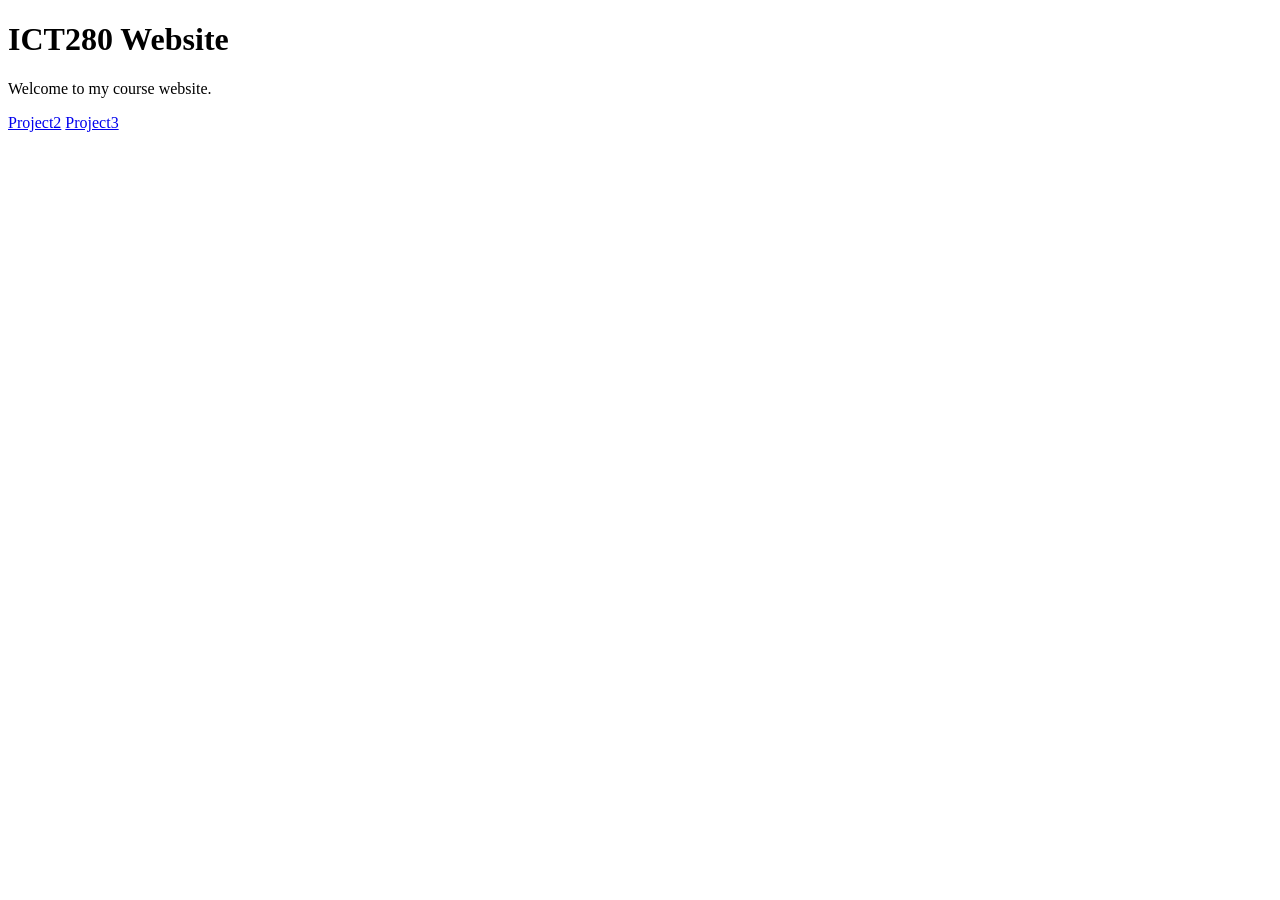
<file: html/Index.html>
<!DOCTYPE html>
<html lang="en">
<head>
<title> ICT280 Home</title>    
</head>
<body>

 <h1>ICT280 Website</h1>
    <p>Welcome to my course website.</p>

    <a href="project2.html">Project2</a>
    <a href="project3.html">Project3</a>

</body>    
</html>
</file>
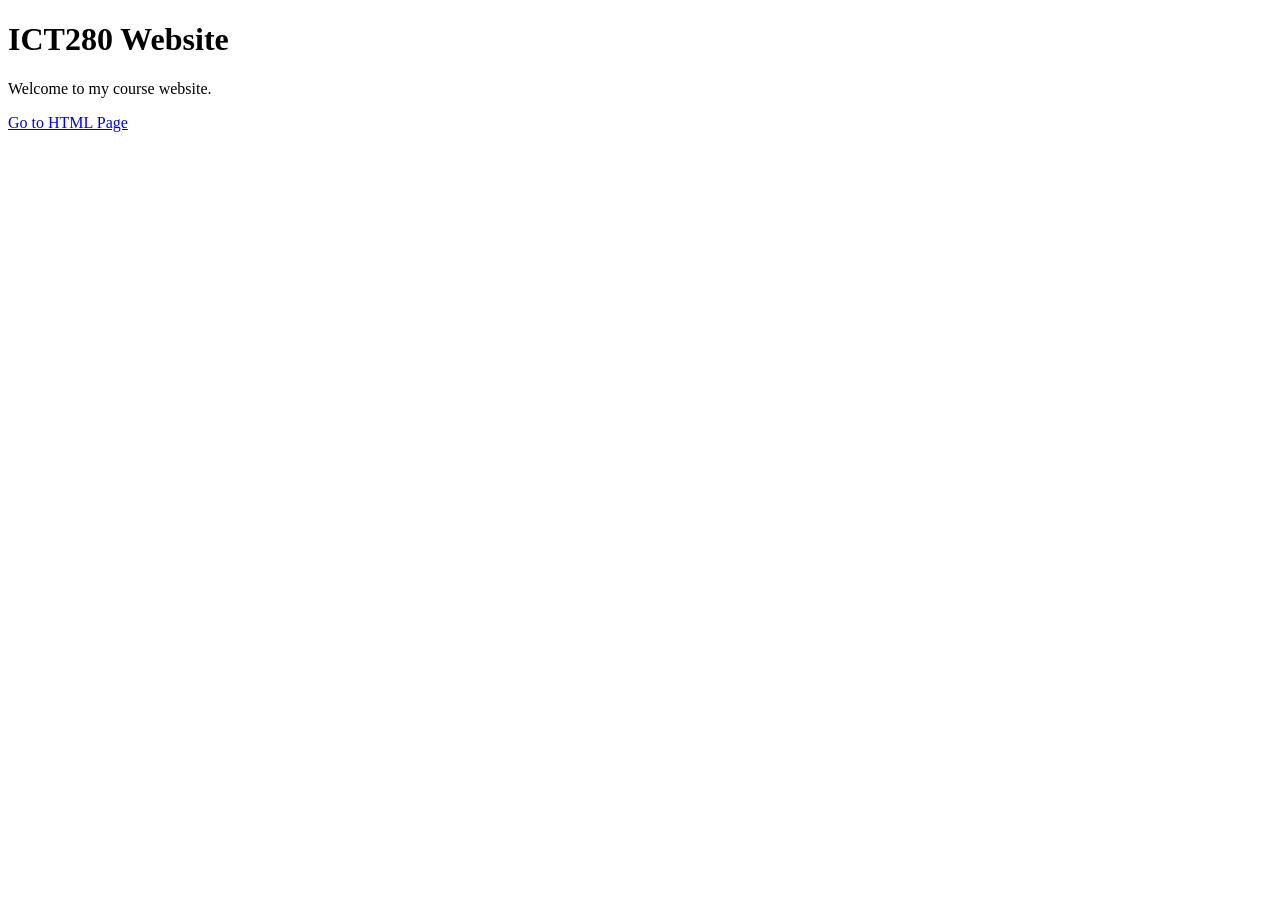
<file: html/html/Index.html>
<!DOCTYPE html>
<html lang="en">
<head>
<title> ICT280 Home</title>    
</head>
<body>

 <h1>ICT280 Website</h1>
    <p>Welcome to my course website.</p>

    <a href="project2.html">Go to HTML Page</a>

</body>    
</html>
</file>
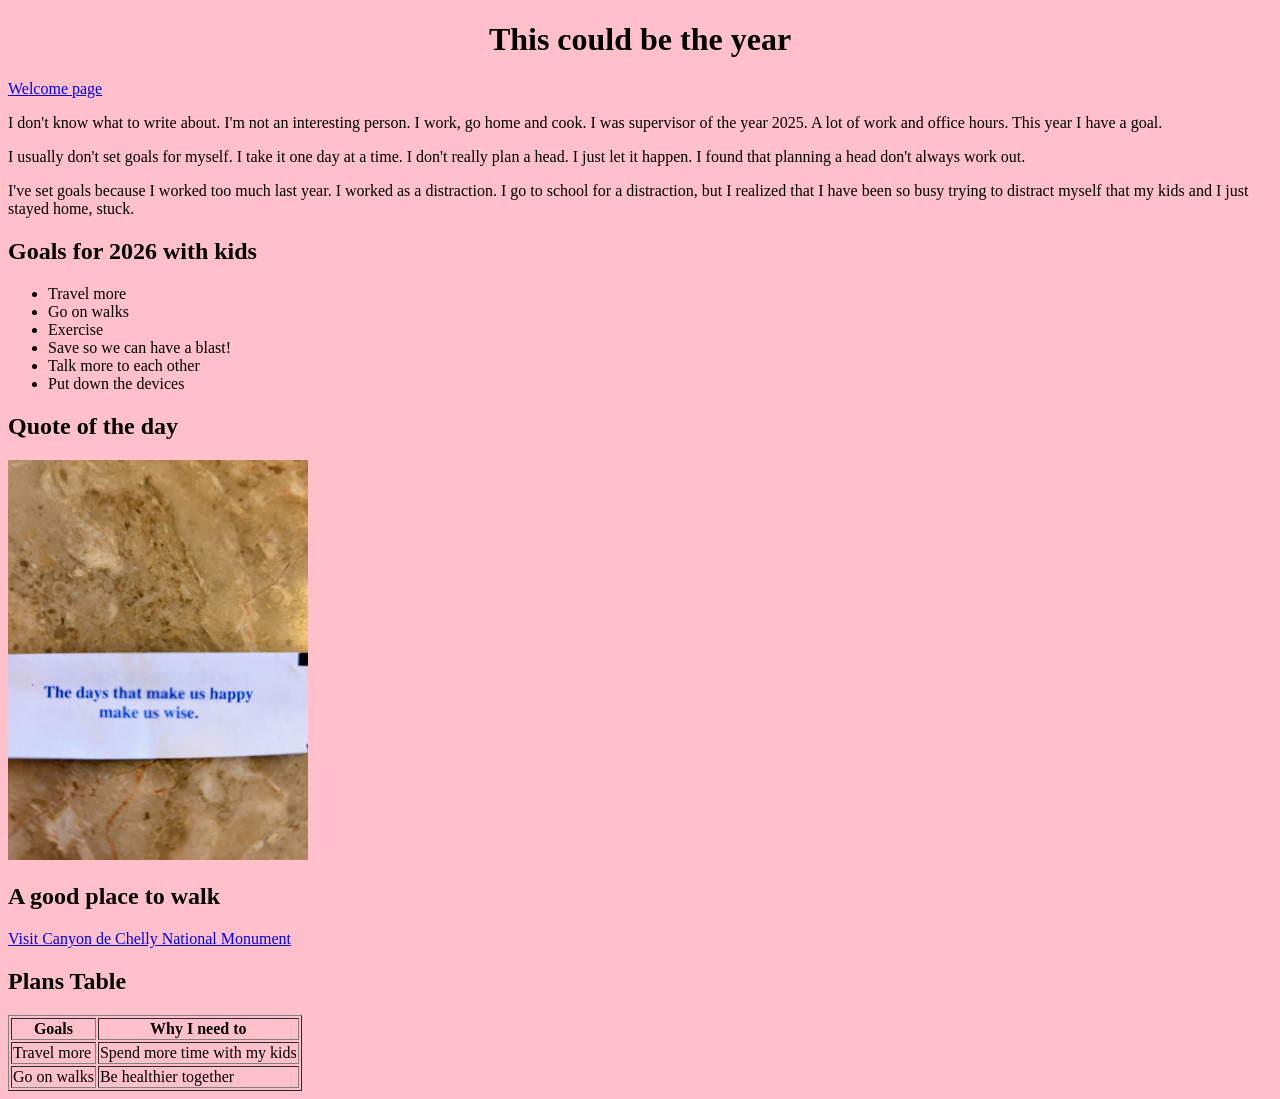
<file: html/project2.html>
<!DOCTYPE html> 
<html lang="en">
    <head>
        <title>Thinking a head</title>
    </head>
    <body bgcolor="pink">
        <h1 align="center">This could be the year</h1>
        <p>
            <a href="Index.html">Welcome page</a>
        </p>
        
        <p>
            I don't know what to write about. I'm not an interesting person. I work, go home and cook. I was supervisor of the year 2025. A lot of work and office hours. This year I have a goal.
        </p>
        <p>
            I usually don't set goals for myself. I take it one day at a time. I don't really plan a head. I just let it happen. I found that planning a head don't always work out.
        </p>
        <p>
            I've set goals because I worked too much last year. I worked as a distraction. I go to school for a distraction, but I realized that I have been so busy trying to distract myself that my kids and I just stayed home, stuck.  
        </p>

        <h2>Goals for 2026 with kids</h2>
        <ul>
            <li>Travel more</li>
            <li>Go on walks</li>
            <li>Exercise</li>
            <li>Save so we can have a blast!</li>
            <li>Talk more to each other</li>
            <li>Put down the devices</li>
        </ul>
        <h2>Quote of the day</h2>
        <img src="fortune.jpg" alt="fortune" width="300">
        <h2>A good place to walk</h2>
        <p>
            <a href="https://www.nps.gov/cach/index.htm" target="_blank">
        Visit Canyon de Chelly National Monument</a>
        </p>
        <h2>Plans Table</h2>
        <table border="1">
            <tr>
                <th>Goals</th>
                <th>Why I need to</th>
            </tr>
            <tr>
                <td>Travel more</td>
                <td>Spend more time with my kids</td>
            </tr>
            <tr>
                <td>Go on walks</td>
                <td>Be healthier together</td>
            </tr>
        </table>
        
    </body>
</html>
</file>
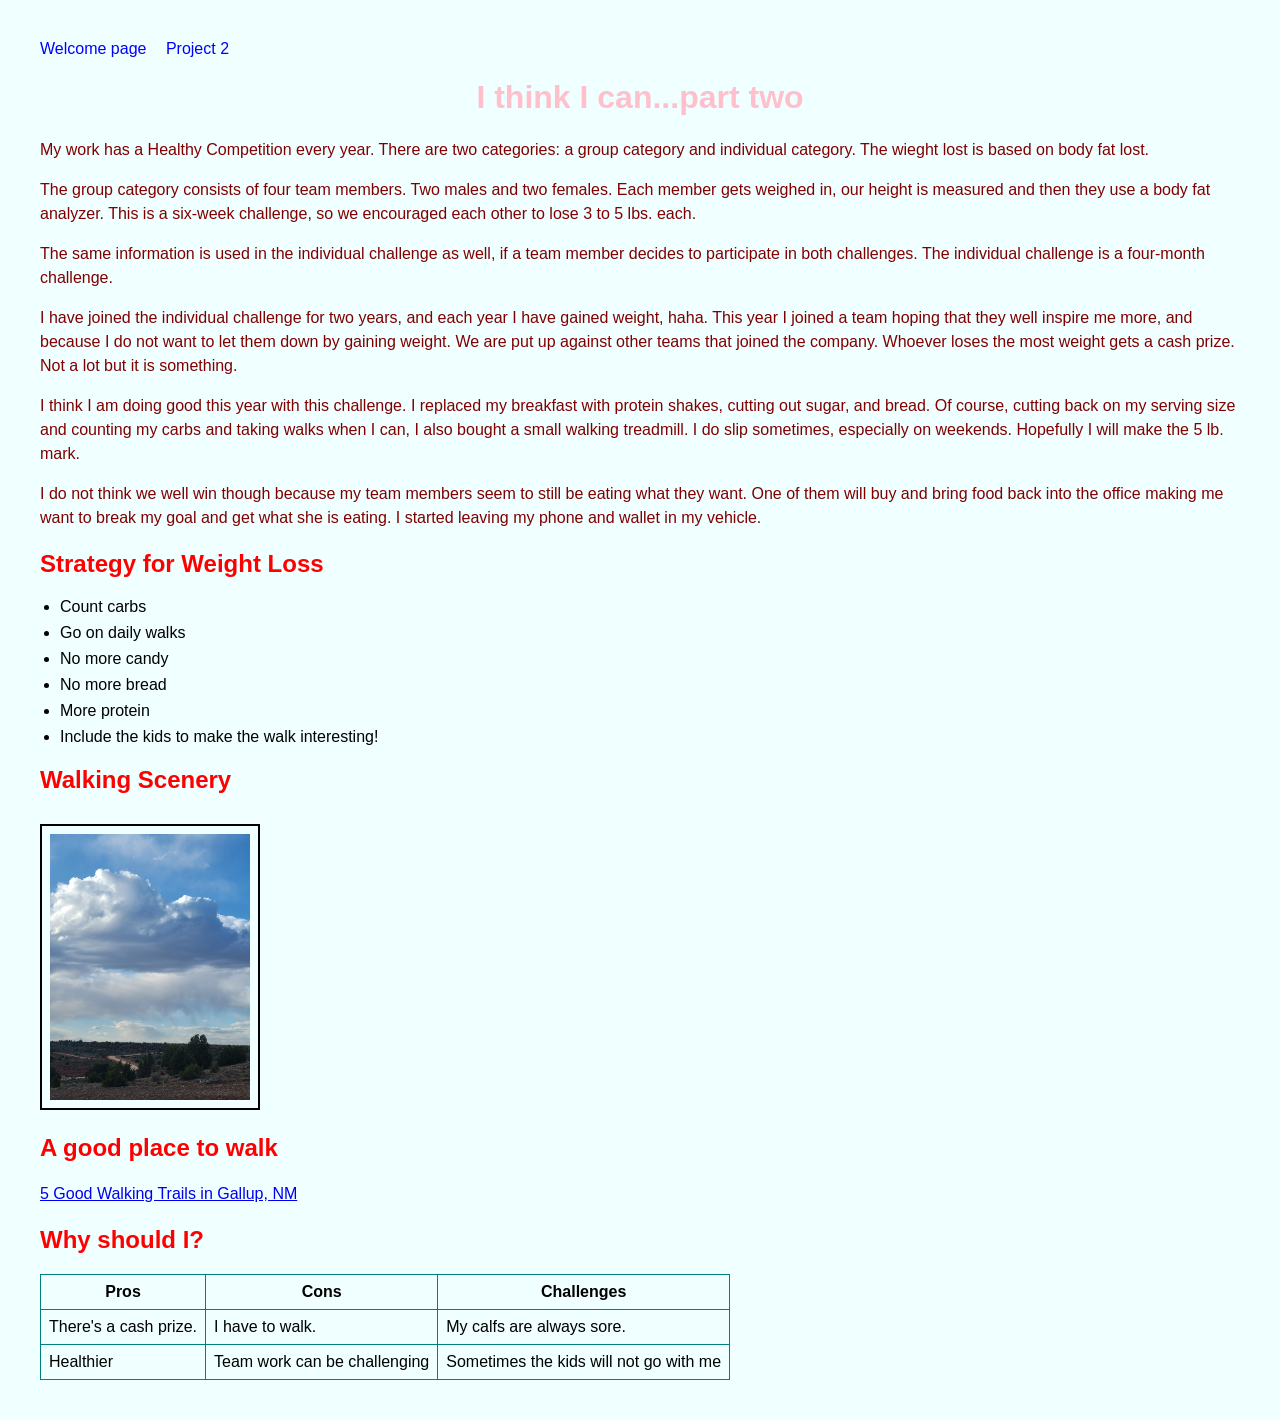
<file: html/project3.html>
<!DOCTYPE html>
<html lang="en">
    <head>
        <meta charset="UTF-8">
        <meta name="viewport" content="width=device-width, initial-scale=1.0">

        <title>Get Healthy Challenge</title>

        <link rel="stylesheet" href="../css/styles.css">
    </head>
    <body>
        <nav>
            <a href="Index.html">Welcome page</a>
            <a href="project2.html">Project 2</a>
            
        </nav>

        <h1>I think I can...part two</h1>
               
        <p>
            My work has a Healthy Competition every year. There are two categories: a group category and individual category. The wieght lost is based on body fat lost.
        </p>
        <p>
            The group category consists of four team members. Two males and two females. Each member gets weighed in, our height is measured and then they use a body fat analyzer. This is a six-week challenge, so we encouraged each other to lose 3 to 5 lbs. each. 
        </p>
        <p>
            The same information is used in the individual challenge as well, if a team member decides to participate in both challenges. The individual challenge is a four-month challenge.   
        </p>
        <p>
            I have joined the individual challenge for two years, and each year I have gained weight, haha. This year I joined a team hoping that they well inspire me more, and because I do not want to let them down by gaining weight. We are put up against other teams that joined the company. Whoever loses the most weight gets a cash prize. Not a lot but it is something. 
        </p>
        <p>
            I think I am doing good this year with this challenge. I replaced my breakfast with protein shakes, cutting out sugar, and bread. Of course, cutting back on my serving size and counting my carbs and taking walks when I can, I also bought a small walking treadmill. I do slip sometimes, especially on weekends. Hopefully I will make the 5 lb. mark. 
        </p>
        <p>
            I do not think we well win though because my team members seem to still be eating what they want. One of them will buy and bring food back into the office making me want to break my goal and get what she is eating. I started leaving my phone and wallet in my vehicle. 
        </p>

        <h2>Strategy for Weight Loss</h2>
        <ul>
            <li>Count carbs</li>
            <li>Go on daily walks</li>
            <li>No more candy</li>
            <li>No more bread</li>
            <li>More protein</li>
            <li>Include the kids to make the walk interesting!</li>
        </ul>
        <h2>Walking Scenery</h2>
        <img src="../images/walkingTrail.jpg" alt="walking" width="200">
        <h2>A good place to walk</h2>
        <p>
            <a href="https://www.visitgallup.com/blog/top-5-walking-trails-in-gallup/" target="_blank">
        5 Good Walking Trails in Gallup, NM</a>
        </p>
        <h2>Why should I?</h2>
        <table>
            <tr>
                <th>Pros</th>
                <th>Cons</th>
                <th>Challenges</th>
            </tr>
            <tr>
                <td>There's a cash prize.</td>
                <td>I have to walk.</td>
                <td>My calfs are always sore.</td>
            </tr>
            <tr>
                <td>Healthier</td>
                <td>Team work can be challenging</td>
                <td>Sometimes the kids will not go with me</td>
            </tr>
        </table>
        
    </body>
</html>
</file>
<file: css/styles.css>
body {
    background-color: azure;
    font-family: 'Lucida Sans', 'Lucida Sans Regular', 'Lucida Grande', 'Lucida Sans Unicode', Geneva, Verdana, sans-serif;
    margin: 20px;
    padding: 20px;
}
nav {margin-bottom: 20px;
}
nav a {
    margin-right: 15px;
    text-decoration: none;
    color: blue;
}
nav a:hover {
    color: aqua;
}
h1 {
    color: pink;
    font-size: 32px;
    text-align: center;
}
h2 {
    color: red;
    font-size: 24px;
}
p {
    color: maroon;
    font-size: 16px;
    line-height: 1.5;
}
ul {
    padding-left: 20px;
}
ul li {
    margin-bottom: 8px;
}
img {
    margin-top: 10px;
    border: 2px solid black;
    padding: 8px;
}
table {
    border-collapse: collapse;
    margin-top: 15px;
}
th, td {
    border: 1px solid teal;
    padding: 8px;
}
</file>
